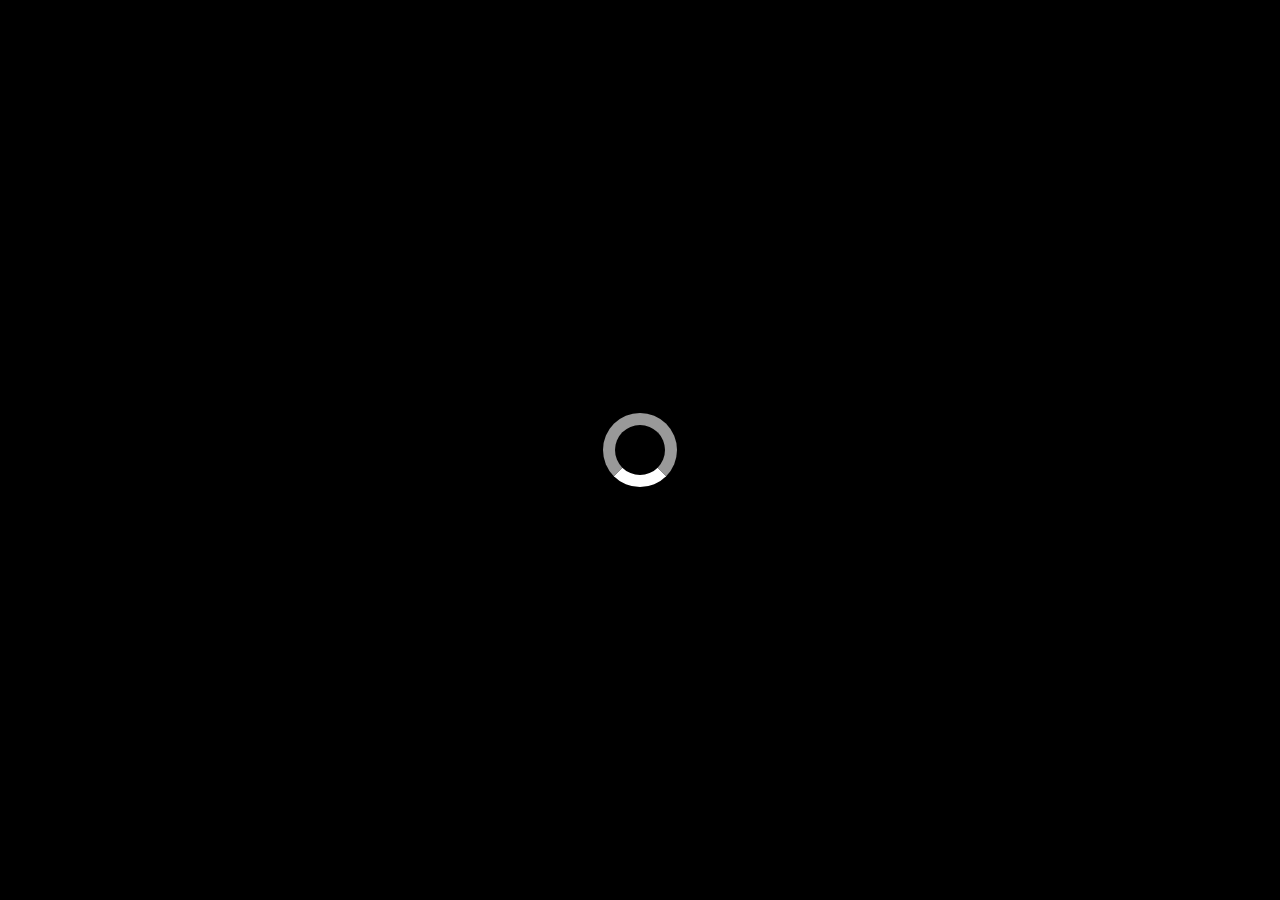
<file: index.html>
<!DOCTYPE html>
<html lang="en">
<head>
    <meta charset="UTF-8">
    <meta name="viewport" content="width=device-width, initial-scale=1.0">
    <meta http-equiv="X-UA-Compatible" content="ie=edge">
    <title>Demir Değerli</title>
    <link rel="icon" href="images/wp4575277.jpg">
    <link rel="stylesheet" href="https://cdnjs.cloudflare.com/ajax/libs/animate.css/3.7.0/animate.min.css">
    <link href="https://fonts.googleapis.com/css?family=Comfortaa:700" rel="stylesheet">
    <script src="https://code.jquery.com/jquery-3.3.1.min.js" integrity="sha256-FgpCb/KJQlLNfOu91ta32o/NMZxltwRo8QtmkMRdAu8=" crossorigin="anonymous"></script>
    <link rel="stylesheet" href="https://use.fontawesome.com/releases/v5.7.1/css/all.css" integrity="sha384-fnmOCqbTlWIlj8LyTjo7mOUStjsKC4pOpQbqyi7RrhN7udi9RwhKkMHpvLbHG9Sr" crossorigin="anonymous">
    <link rel="stylesheet" href="style.css">
  
<!-- Primary Meta Tags -->
<title>Demir Değerli</title>
<meta name="title" content="Demir Değerli">
<meta name="description" content="Developer">

<!-- Open Graph / Facebook -->
<meta property="og:type" content="website">
<meta property="og:url" content="https://demirdev.cf/">
<meta property="og:title" content="Demir Değerli">
<meta property="og:description" content="Developer">
<meta property="og:image" content="/images/wp4575277.jpg">
<meta name="theme-color" content="#FF0000">

<!-- Twitter -->
<meta property="twitter:card" content="/images/SnlJXW.png">
<meta property="twitter:url" content="https://demirdev.cf/">
<meta property="twitter:title" content="Demir Değerli">
<meta property="twitter:description" content="Developer">
<meta property="twitter:image" content="/images/wp4575277.jpg">
  
</head>
<body>
    <div id="loading">
        <div id="spinner"></div>
    </div>
    <div id="particles-js"></div>
    <div id="box">
        <div class="box1 onlywide animated bounceOutLeft" style="animation-delay:1.7s;"></div>
        <div class="box2 onlywide animated bounceOutLeft" style="animation-delay:1.8s;"></div>
        <div class="box2 onlywide animated bounceOutLeft" style="animation-delay:1.9s;"></div>
        <div class="box2 animated bounceOutRight" style="animation-delay:1.9s;"></div>
        <div class="box2 onlywide animated bounceOutRight" style="animation-delay:1.8s;"></div>
        <div class="box2 onlywide animated bounceOutRight" style="animation-delay:1.7s;"></div>
    </div>
    <a id="about" onclick="showabout()" class="animated fadeIn" style="animation-delay:2.2s;">hakkımda</a>
    <a id="work" onclick="showwork()" class="animated fadeIn" style="animation-delay:2.2s;">projelerim</a>
    <a id="contact" onclick="showcontact()" class="animated fadeIn" style="animation-delay:2.2s;">iletişim</a>
    <div id="middle" class="animated slideInDown" style="animation-delay:2.0s;">
        <h1>Demir Değerli</h1>
        <h2>HTML / CSS / JS / PYTHON</h2>
        <div id="menu">
            <a onclick="showabout()">Hakkımda</a>
            <a onclick="showwork()">Projelerim</a>
            <a onclick="showcontact()">İletişim</a>
        </div>
        <table>
                <tr>
                    <td class="animated zoomIn" style="animation-delay:2.2s;"><a href="https://github.com/demirdegerli" class="social"><i class="fab fa-github"></i></a></td>
                    <td class="animated zoomIn" style="animation-delay:2.4s;"><a href="https://reddit.com/user/demir09" class="social"><i class="fab fa-reddit"></i></a></td>
                    <td class="animated zoomIn" style="animation-delay:2.6s;"><a href="https://twitter.com/demirdegerli" class="social"><i class="fab fa-twitter"></i></a></td>
                    <td class="animated zoomIn" style="animation-delay:2.8s;"><a href="https://discord.com/users/793854348449939477" class="social"><i class="fab fa-discord"></i></a></td>
                    <td class="animated zoomIn" style="animation-delay:3.0s;"><a href="mailto:demirdegerli@protonmail.com" class="social"><i class="fas fa-envelope"></i></a></td>
                </tr>
        </table>
    </div>
    <div id="work_container" class="container">
        <div onclick="closework()"><i class="fas fa-angle-right"></i></div>
        <h1>Projelerim</h1>
        <section>
            <p>
                Tarihte Bugün:
              <br>
              ⁣
              <br>
              Tarihte Bugün botu Twitter için geliştirdiğim ve her gün tarihte bugün tweetleri atan bir bottur.
              <br>Takip etmek için: <a href="https://twitter.com/bugunungecmisi?ref_src=twsrc%5Etfw" class="twitter-follow-button" data-size="large" data-show-screen-name="false" data-lang="tr" data-show-count="false">Follow @bugunungecmisi</a><script async src="https://platform.twitter.com/widgets.js" charset="utf-8"></script>
              <br>
            </p>
            <br>
            <p>
                shrt.cf - Link Kısaltma Servisi:
              <br>
              ⁣
              <br>
              Geliştirdiğim basit bir link kısaltma servisidir.
                <br>Kullanmak için <a href="https://shrt.cf">tıklayın.</a>
              <br>
            </p>
            <p>
                hastebin.ml:
              <br>
              ⁣
              <br>
              Geliştirdiğim bir hastebin servisidir. Kod ve diğer içerikleri paylaşmanıza olanak tanır.
                <br>Kullanmak için <a href="https://hastebin.ml">tıklayın.</a>
              <br>
            </p>
            <br>
            <p>
                spconverter.tk:
              <br>
              ⁣
              <br>
              Spotify çalma listelerini YouTube oynatma listelerine çevirmeyi kolaylaştırmak için geliştirdiğim bir servistir.
                <br>Kullanmak için <a href="https://spconverter.tk">tıklayın.</a>
              <br>
            </p>
            <br>
          İletişim için <text class="notunderlinedlink" onclick="showcontact()">tıklayın.</text>
          <br>
          ⁣
          <br>
            Aşağıdaki dilleri biliyorum:
            <div id="used">
                <div><i class="fas fa-circle"></i>&nbsp;JavaScript</div>
                <div><i class="fas fa-circle"></i>&nbsp;Python</div>
                <div><i class="fas fa-circle"></i>&nbsp;HTML</div>
                <div><i class="fas fa-circle"></i>&nbsp;CSS</div>
            </div>
        </section>
    </div>
    <div id="about_container" class="container">
            <div onclick="closeabout()"><i class="fas fa-angle-left"></i></div>
            <h1>Hakkımda</h1>
            <section>
                <h2></h2>
                <p>
                    Geliştiriciyim. Daha çok Python ve Javascript'in Node.js frameworkünü kullanarak projelerimi hayata geçiriyorum.
                </p>
                <p>
                    Projelerimi ticari amaç gütmeden geliştiriyorum. Diğer yazılım dilleri, frameworklere ve kütüphanelere meraklıyım.<br>Ana sayfadaki sosyal bağlantılardan bana ulaşabilirsiniz.<br>En çok Discord'da aktifim. Bana buradan ulaşabilirsiniz: <a href="https://discord.com/users/793854348449939477"><b>Demir</b></a>
                </p>
            </section>
            <section>
                <h2>YouTube Kanalım</h2>
                <p>
                    Aynı zamanda bir YouTube kanalım var ve ara sıra video yüklüyorum. Abone olursanız sevinirim :)<br>YouTube kanalıma <a href="https://youtube.com/channel/UCUDwGk-r2G5Vmj_mtv2QNIQ">buradan</a> ulaşabilirsiniz.
                </p>
            </section>
        </div>
          <div id="contact_container" class="container">
            <div onclick="closecontact()"><i class="fas fa-angle-down"></i></div>
            <h1>İletişim</h1>
            <section>
                <h2>Benimle iletişime geçmek isterseniz:</h2>
                <p>
                Discord: <a href="https://discord.com/users/793854348449939477"><b>Demir</b></a>
                  <br>
                Reddit: <a href="https://reddit.com/user/demir09"><b>u/demir09</b></a>
                  <br>
                Twitter: <a href="https://twitter.com/demirdegerli"><b>@demirdegerli</b></a>
                 <br>
                E-Posta: <a href="mailto:demirdegerli@protonmail.com"><b>demirdegerli@protonmail.com</b></a>			 
                </p>
            </section>
        </div>
    <script src="script.js" type="text/javascript"></script>
    <script src="particles.js"></script>
    <script src="app.js"></script>
</body>
</html>
</file>
<file: style.css>
@import url('https://fonts.googleapis.com/css?family=Josefin+Sans');

.proje-ornek-resim {
  height: 20%;
  margin-left: 5px;
  margin-right: 5px;
}

.notunderlinedlink {
color: #ff0000 !important;
}


html {
   -webkit-touch-callout: none;
   -webkit-user-select: none;
   -khtml-user-select: none;
   -moz-user-select: none;
   -ms-user-select: none;
   user-select: none;
}

body {
    padding:0px;
    margin:0px;
    background:linear-gradient(0deg,rgba(0,0,0,0.5),rgba(0,0,0,0.5)),url("./images/SnlJXW.png") center center;
    background-size:cover;
    width:100vw;
    height:100vh;
    overflow:hidden;
    font-family: 'Josefin Sans', sans-serif;
}

a {
  color: #ff0000;
}
#loading {
    width: 100vw;
    height: 100vh;
    position: fixed;
    background:rgb(0, 0, 0);
    z-index: 999;
    display: flex;
    justify-content: center;
    flex-direction: column;
    align-items: center;
}
#spinner {
    animation: rotate 0.56s infinite linear;
    width:50px;
    height:50px;
    border:12px solid #999999;
    border-bottom:12px solid rgb(255, 255, 255);
    border-radius:50%;
    margin:0;
}
@keyframes rotate {
    0% {transform: rotate(0deg);}
    100% {transform: rotate(360deg);}
}
#box {
    width:100vw;
    height:100vh;
    z-index:9;
    position:fixed;
    top:0;
}
#box div {
    width:16.66vw;
    height:100%;
    display:inline-block;
}
.box1 {
    background:rgb(255, 255, 255);
}
.box2 {
    background:rgb(255, 255, 255);
    margin-left:-5px;
}
#menu {
    width:100%;
    text-align:center;
    margin:6vh 0px;
    display:none;
}
#menu a {
    margin:0px 6%;
    font-size:19px;
    color:#fff;
    text-decoration:underline;
}
#middle {
    width:100vw;
    height:90vh;
    display:flex;
    flex-direction:column;
    justify-content:center;
    position:fixed;
    top:0;
    text-align:center;
    z-index:1;
    color:#fff;
    padding-bottom:10vh;
}
#middle h1 {
    color:rgb(255, 255, 255);
    font-size:70px;
    /* text-decoration:underline; */
}
#about {
    width:10vw;
    height:10vw;
    text-align:center;
    font-size:25px;
    transform:rotate(-90deg);
    background:transparent;
    color:#fff;
    position:fixed;
    left:0;
    bottom:40vh;
    display:flex;
    flex-direction: column;
    justify-content:center;
    z-index:4;
    transition:0.4s ease-in-out;
    border-radius:0px 0px 100px 100px;
}
#work {
    width:10vw;
    height:10vw;
    text-align:center;
    font-size:25px;
    transform:rotate(90deg);
    background:transparent;
    color:#fff;
    position:fixed;
    right:0;
    bottom:40vh;
    display:flex;
    flex-direction: column;
    justify-content:center;
    z-index:4;
    transition:0.4s ease-in-out;
    border-radius:0px 0px 100px 100px;
}
#contact {
    width:10vw;
    height:10vw;
    text-align:center;
    font-size:25px;
    background:transparent;
    color:#fff;
    position:fixed;
    bottom:0;
    left:45vw;
    display:flex;
    flex-direction: column;
    justify-content:center;
    z-index:4;
    transition:0.4s ease-in-out;
    border-radius:100px 100px 0px 0px;
}
#about:hover {
    background:rgb(255, 0, 0);
    cursor:pointer;
}
#work:hover {
    background:rgb(255, 0, 0);
    cursor:pointer;
}
#contact:hover {
    background:rgb(255, 0, 0);
    cursor:pointer;
}
#middle table {
    width:30%;
    margin:6vh auto;
}
#middle table tr td {
    text-align:center;
}
.social {
    color:#fff;
    font-size:22px;
    border-radius:50%;
    transition:0.4s ease-in-out;
    margin:0px 8px;
    text-align:center;
}
.social:hover { 
    cursor: pointer;
    color:rgb(255, 0, 0);
}
.container {
    width:90vw;
    height:90vh;
    padding:5vh 5vw;
    background:rgb(0, 0, 0);
    color:#fff;
    z-index:9;
    position:fixed;
    max-height:100vh;
    overflow-y:auto;
    display:none;
}
.container div {
    font-size:25px;
    margin:20px 0px;
    transition:0.4s ease-in-out;
}
.container div:hover {
    cursor:pointer;
}
.container section {
    margin:8vh 0px;
}
#used div{
    font-size:14px !important;
    display:inline-block;
    padding:8px 10px;
    border:2px solid #fff;
    margin:0px 10px;
    border-radius:50px;
}
#used:hover {
    cursor:text;
}
#used div:hover {
    cursor:text;
}
.container h1 {
    font-size:60px;
    text-decoration:underline;
}
.container p {
    font-size:21px;
}
.btn_one {
    font-size:18px;
    font-family: 'Josefin Sans', sans-serif;
    color:#fff;
    background:transparent;
    border:3px solid #fff;
    padding:8px 40px;
    border-radius:80px;
    font-weight:bold;
    margin:2vh 10px;
    transition:0.4s ease-in-out;
}
.btn_one:hover {
    cursor:pointer;
    color:rgb(255, 50, 50);
    background:#fff;
}
.btn_two {
    font-size:18px;
    font-family: 'Josefin Sans', sans-serif;
    color:rgb(255, 50, 50);
    background:#fff;
    border:3px solid #fff;
    padding:8px 40px;
    border-radius:80px;
    font-weight:bold;
    margin:2vh 10px;
    transition:0.4s ease-in-out;
}
.btn_two:hover {
    cursor:pointer;
    padding:8px 60px;
}
.container form input {
    width:46%;
    margin:20px 1%;
    background:transparent;
    border:0px;
    border-bottom:3px solid rgba(255,255,255,0.5);
    padding:8px 10px;
    font-family: 'Poppins', sans-serif;
    font-size:18px;
    transition:0.4s ease-in-out;
    color:#fff;
    font-weight:bold;
}
.container form textarea {
    width:96%;
    margin:20px 1%;
    padding:8px 10px;
    border:0px;
    border-bottom:3px solid rgba(255,255,255,0.5);
    padding:8px 10px;
    font-family: 'Poppins', sans-serif;
    font-size:18px;
    background:transparent;
    resize:none;
    transition:0.4s ease-in-out;
    color:#fff;
    font-weight:bold;
}
.container form input:focus {
    outline:none;
    border-bottom:3px solid rgba(255, 255, 255,1);
}
.container form textarea:focus {
    outline:none;
    border-bottom:3px solid rgba(255, 255, 255,1);
}
::placeholder {
    color:#fff;
}
#footer {
    color:#fff;
    width:92vw;
    padding:5vh 4vw;
    text-align:right;
    position:fixed;
    z-index:1;
    bottom:0;
    font-size:16px;
    font-weight:bold;
}
#footer a {
    color: #ff1e1e;
}
#particles-js {
    position:fixed;
    width:100vw;
    height:100vh;
}
::-webkit-scrollbar {
    width:5px;
    height:5px;
}
::-webkit-scrollbar-track {
    background: #fff; 
}
::-webkit-scrollbar-thumb {
    background: rgb(255, 50, 50); 
}
::-webkit-scrollbar-thumb:hover {
    background: rgba(255, 50, 50,0.8); 
}
::selection {
	color: #fff;
	background: rgb(0, 0, 0);
}

@media (max-width: 800px){ 
    #about {
        display:none;
    }
    #contact {
        display:none;
    }
    #work {
        display:none;
    }
    #footer {
        text-align:center;
    }
    #middle {
        width:90vw;
        padding:0px 5vw;
    }
    #middle table {
        width:80%;
    }
    .container form input {
        width:90%;
    }
    .container form textarea {
        width:90%;
    }
    #menu {
        display:inline-block;
    }
    #onlywide {
        display:none !important;
    }
    .box2 {
        margin-left:0px !important;
    }
    #box div {
        width:100%;
    }
  
  
  .proje-ornek-resim {
  width: 98%;
  margin-left: 5px;
  margin-right: 5px;
}
  
}
</file>
